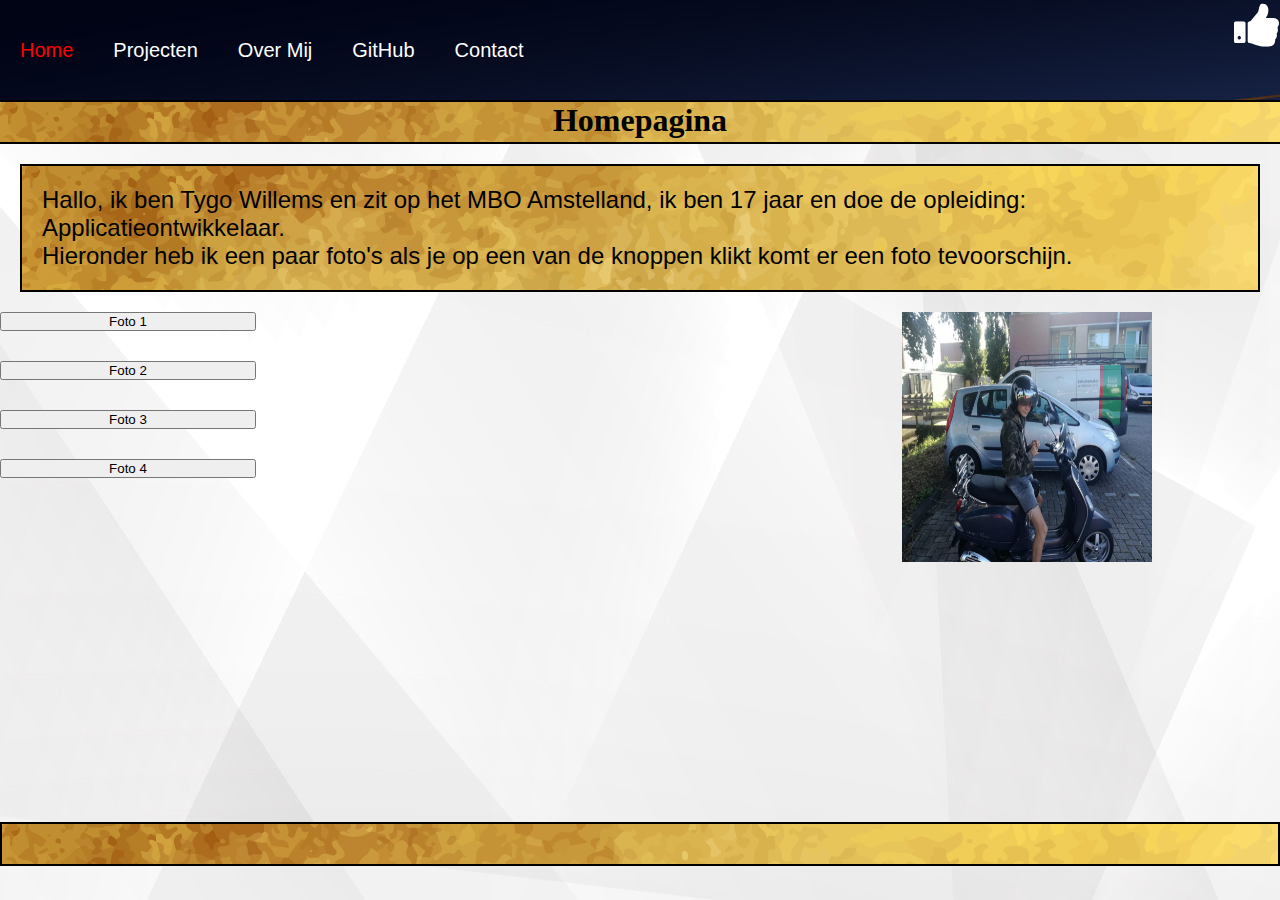
<file: index.html>
<!DOCTYPE html>
<html>
    <head>
        <title>Portfolio: Tygo Willems</title>
        <link rel="stylesheet" type="text/css" href="CSS/style.css">
        <script src="JS/script.js"></script>
    </head>
    <body>
        <header>
            <nav>
                <div class="NavContainer">
                    <ul>
                        <li><a href="index.html">Home</a></li>
                        <li><a href="Portfolio.html">Projecten</a></li>
                        <li><a href="Over Mij.html">Over Mij</a></li>
                        <li><a href="https://github.com/ROC-van-Amsterdam-College-Amstelland/git-oefen-opdracht-1-t-willems">GitHub</a></li>
                        <li><a href="Contact.html">Contact</a></li>
                    </ul>  
                    <div class="LikeContainer">
                        <link rel="stylesheet" href="https://cdnjs.cloudflare.com/ajax/libs/font-awesome/4.7.0/css/font-awesome.min.css">
                        <i onclick="myFunction(this)" class="fa fa-thumbs-up"></i>
                    </div>
                </div>
            </nav>
        </header>
        <main id="main">
            <div class="ContentContainer">
                <h1>Homepagina</h1>
            </div>
            <div class="TextContainer">
                Hallo, ik ben Tygo Willems en zit op het MBO Amstelland, ik ben 17 jaar en doe de opleiding: Applicatieontwikkelaar.<br>Hieronder heb ik een paar foto's als je op een van de knoppen klikt komt er een foto tevoorschijn.
            </div>
            <div class="flex-container">
                <div class="ButtonContainer">
                            <button class="Button1" onclick="changeImage1()" style="margin-bottom:30px;">Foto 1</button>
                            <button class="Button2" onclick="changeImage2()" style="margin-bottom:30px;">Foto 2</button>
                            <button class="Button3" onclick="changeImage3()" style="margin-bottom:30px;">Foto 3</button>
                            <button class="Button4" onclick="changeImage4()" style="margin-bottom:30px;">Foto 4</button>
                </div>
                <div class="Fotos">
                    <img id="image" src="Images/foto 1.jpg"/>
                </div>
            </div>
        </main>
        <footer id="footer">
            <p id="date"></p>
        </footer>

    </body>
</html>
</file>
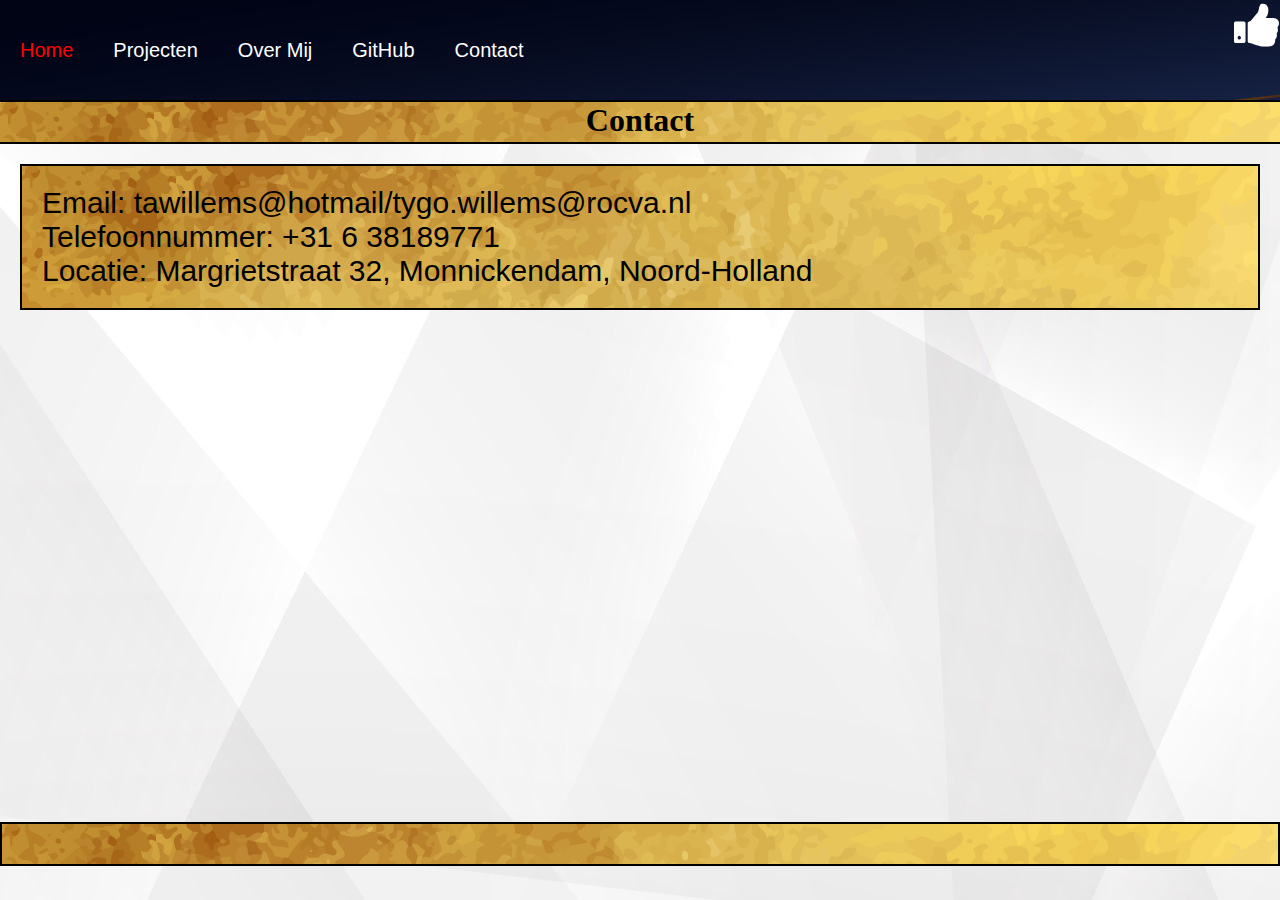
<file: Contact.html>
<!DOCTYPE html>
<html>
    <head>
        <title>Portfolio: Tygo Willems</title>
        <link rel="stylesheet" type="text/css" href="CSS/style.css">
        <script src="JS/script.js"></script>
    </head>
    <body>
        <header>
            <nav>
                <div class="NavContainer">
                    <ul>
                        <li><a href="index.html">Home</a></li>
                        <li><a href="Portfolio.html">Projecten</a></li>
                        <li><a href="Over Mij.html">Over Mij</a></li>
                        <li><a href="https://github.com/ROC-van-Amsterdam-College-Amstelland/git-oefen-opdracht-1-t-willems">GitHub</a></li>
                        <li><a href="Contact.html">Contact</a></li>
                    </ul>  
                    <div class="LikeContainer">
                        <link rel="stylesheet" href="https://cdnjs.cloudflare.com/ajax/libs/font-awesome/4.7.0/css/font-awesome.min.css">
                        <i onclick="myFunction(this)" class="fa fa-thumbs-up"></i>
                    </div>
                </div>
            </nav>
        </header>
        <main id="main">
            <div class="ContentContainer">
                <h1>Contact</h1>
            </div>
            <div class="TextContainer3">
                Email: tawillems@hotmail/tygo.willems@rocva.nl
                <br>Telefoonnummer: +31 6 38189771
                <br>Locatie: Margrietstraat 32, Monnickendam, Noord-Holland
            </div>
        </main>
        <footer id="footer">
            <p id="date"></p>
        </footer>

    </body>
</html>
</file>
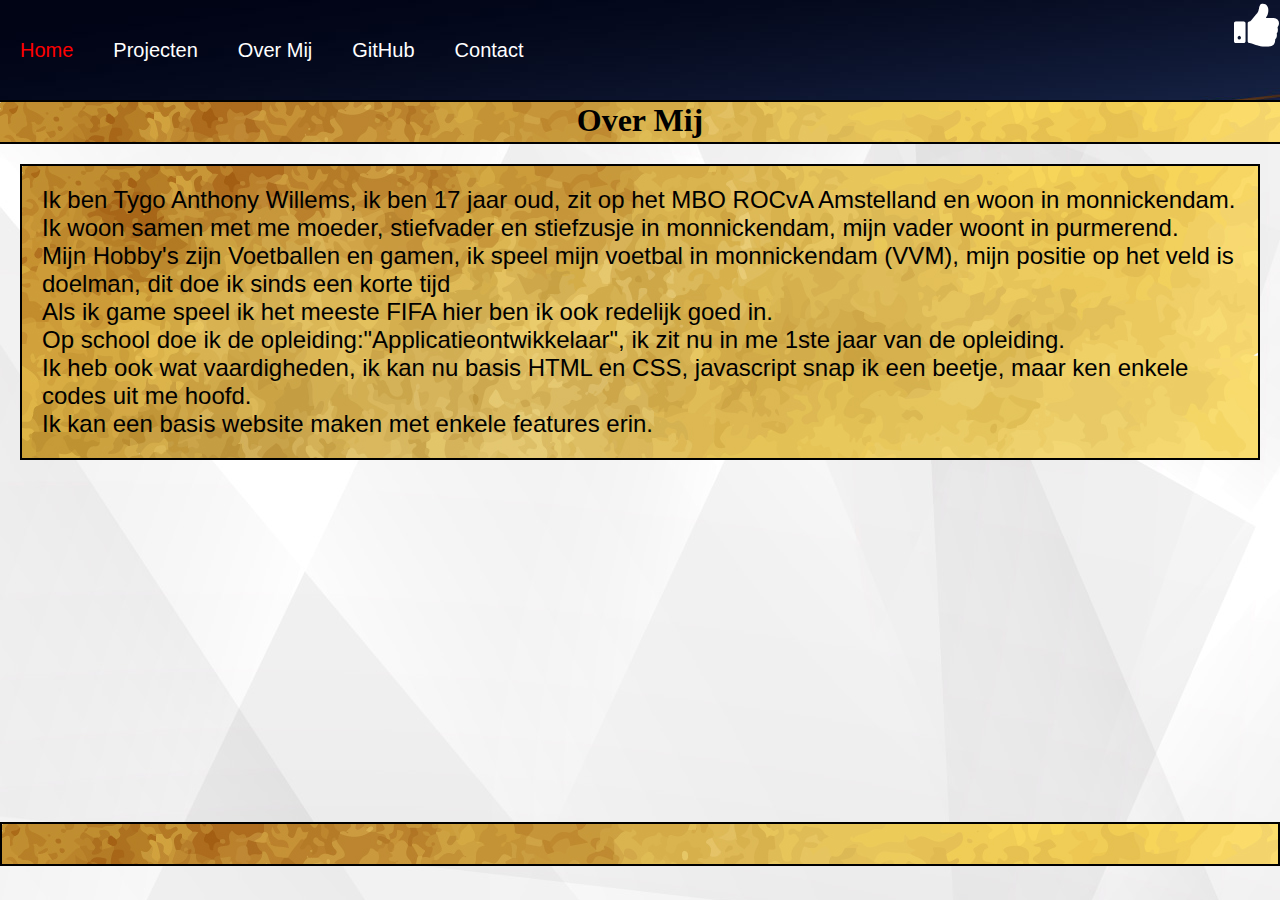
<file: Over Mij.html>
<!DOCTYPE html>
<html>
    <head>
        <title>Portfolio: Tygo Willems</title>
        <link rel="stylesheet" type="text/css" href="CSS/style.css">
        <script src="JS/script.js"></script>
    </head>
    <body>
        <header>
            <nav>
                <div class="NavContainer">
                    <ul>
                        <li><a href="index.html">Home</a></li>
                        <li><a href="Portfolio.html">Projecten</a></li>
                        <li><a href="Over Mij.html">Over Mij</a></li>
                        <li><a href="https://github.com/ROC-van-Amsterdam-College-Amstelland/git-oefen-opdracht-1-t-willems">GitHub</a></li>
                        <li><a href="Contact.html">Contact</a></li>
                    </ul>  
                    <div class="LikeContainer">
                        <link rel="stylesheet" href="https://cdnjs.cloudflare.com/ajax/libs/font-awesome/4.7.0/css/font-awesome.min.css">
                        <i onclick="myFunction(this)" class="fa fa-thumbs-up"></i>
                    </div>
                </div>
            </nav>
        </header>
        <main id="main">
            <div class="ContentContainer">
                <h1>Over Mij</h1>
            </div>
            <div class="TextContainer">
                Ik ben Tygo Anthony Willems, ik ben 17 jaar oud, zit op het MBO ROCvA Amstelland en woon in monnickendam.
                <br>Ik woon samen met me moeder, stiefvader en stiefzusje in monnickendam, mijn vader woont in purmerend.
                <br>Mijn Hobby's zijn Voetballen en gamen, ik speel mijn voetbal in monnickendam (VVM), mijn positie op het veld is doelman, dit doe ik sinds een korte tijd
                <br>Als ik game speel ik het meeste FIFA hier ben ik ook redelijk goed in.
                <br>Op school doe ik de opleiding:"Applicatieontwikkelaar", ik zit nu in me 1ste jaar van de opleiding.
                <br>Ik heb ook wat vaardigheden, ik kan nu basis HTML en CSS, javascript snap ik een beetje, maar ken enkele codes uit me hoofd.
                <br>Ik kan een basis website maken met enkele features erin.
            </div>
        </main>
        <footer id="footer">
            <p id="date"></p>
        </footer>

    </body>
</html>
</file>
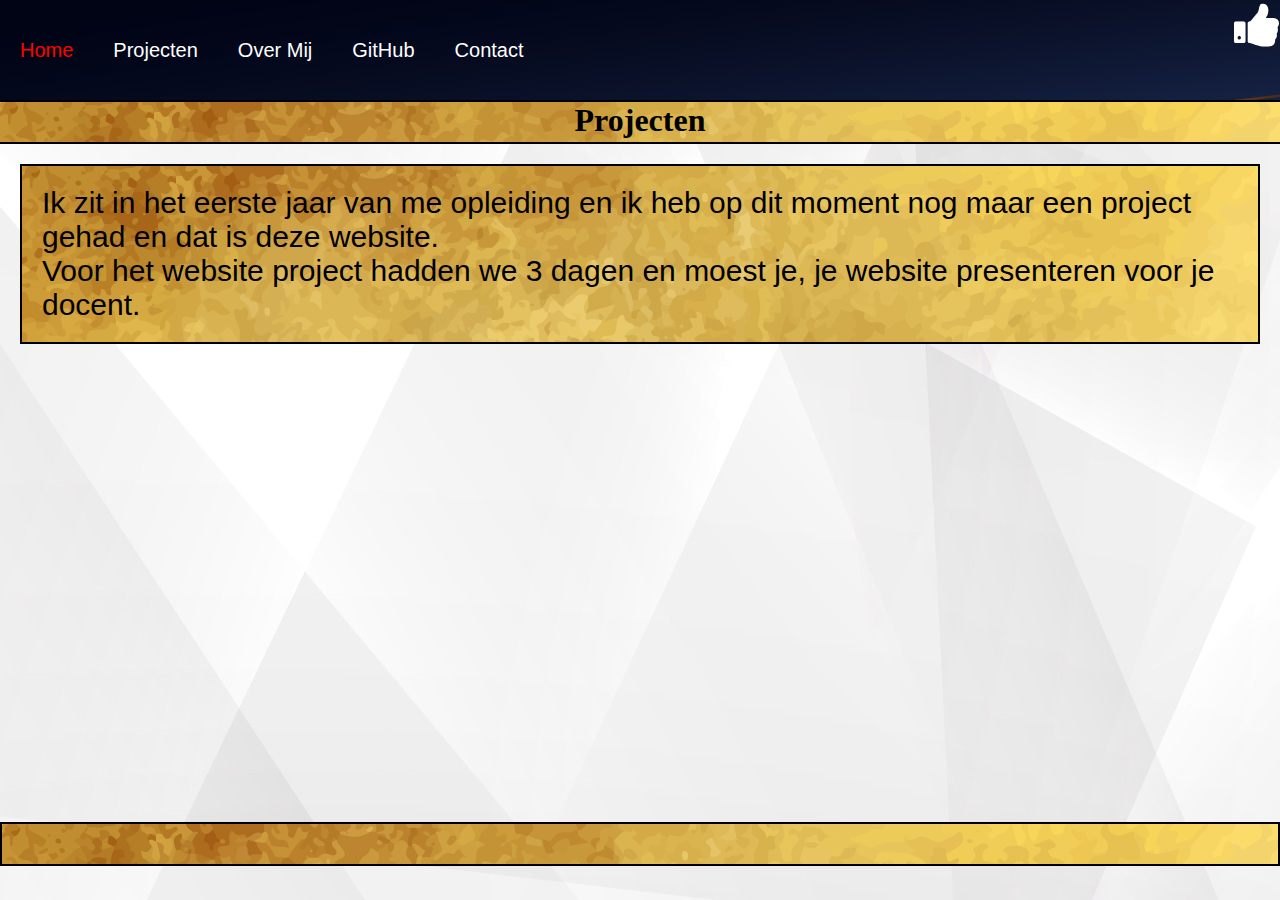
<file: Portfolio.html>
<!DOCTYPE html>
<html>
    <head>
        <title>Portfolio: Tygo Willems</title>
        <link rel="stylesheet" type="text/css" href="CSS/style.css">
        <script src="JS/script.js"></script>
    </head>
    <body>
        <header>
            <nav>
                <div class="NavContainer">
                    <ul>
                        <li><a href="index.html">Home</a></li>
                        <li><a href="Portfolio.html">Projecten</a></li>
                        <li><a href="Over Mij.html">Over Mij</a></li>
                        <li><a href="https://github.com/ROC-van-Amsterdam-College-Amstelland/git-oefen-opdracht-1-t-willems">GitHub</a></li>
                        <li><a href="Contact.html">Contact</a></li>
                    </ul>  
                    <div class="LikeContainer">
                        <link rel="stylesheet" href="https://cdnjs.cloudflare.com/ajax/libs/font-awesome/4.7.0/css/font-awesome.min.css">
                        <i onclick="myFunction(this)" class="fa fa-thumbs-up"></i>
                    </div>
                </div>
            </nav>
        </header>
        <main id="main">
            <div class="ContentContainer">
                <h1>Projecten</h1>
            </div>
            <div class="TextContainer2">
                Ik zit in het eerste jaar van me opleiding en ik heb op dit moment nog maar een project gehad en dat is deze website.
                <br>Voor het website project hadden we 3 dagen en moest je, je website presenteren voor je docent.
            </div>
        </main>
        <footer id="footer">
            <p id="date"></p>
        </footer>

    </body>
</html>
</file>
<file: CSS/style.css>
* {
    margin: 0;
    padding: 0;
}

body {
    background-color: lightgray;
    background-image: url(../Images/bk2.jpg);
}

.ContentContainer {
    width: 100%;
    background-image: url(../Images/55.jpg);
    justify-content: center;
    height: 40px;
    display: flex;
    border-bottom-style: solid;
    border-width: 2px;
}

nav {
    width: 100%;
    height: 100px;
    background-image: url(../Images/2753276.jpg);
    border-bottom-style: solid;
    border-width: 2px;
}
ul {
    margin-left: 0px;
}

ul li {
    list-style: none;
    display: inline-block;
    float: left;
    line-height: 100px;
}

ul li a {
    display: block;
    text-decoration: none;
    font-size: 20px;
    font-family: 'Lucida Sans', 'Lucida Sans Regular', 'Lucida Grande', 'Lucida Sans Unicode', Geneva, Verdana, sans-serif;
    color: white;
    padding: 0 20px;
}

ul li a:hover {
    color: red;
}

h1 {
    font-family: Cambria, Cochin, Georgia, Times, 'Times New Roman', serif;
}

.TextContainer {
    background-image: url(../Images/55.jpg);
    color: black;
    margin: 20px;    padding: 20px;
    font-family: 'Trebuchet MS', 'Lucida Sans Unicode', 'Lucida Grande', 'Lucida Sans', Arial, sans-serif;
    border-style: solid;
    border-width: 2px;
    font-size: 24px;
}

.TextContainer2 {
    background-image: url(../Images/55.jpg);
    color: black;
    margin: 20px;    padding: 20px;
    font-family: 'Trebuchet MS', 'Lucida Sans Unicode', 'Lucida Grande', 'Lucida Sans', Arial, sans-serif;
    border-style: solid;
    border-width: 2px;
    font-size: 30px;
}

.TextContainer3 {
    background-image: url(../Images/55.jpg);
    color: black;
    margin: 20px;    padding: 20px;
    font-family: 'Trebuchet MS', 'Lucida Sans Unicode', 'Lucida Grande', 'Lucida Sans', Arial, sans-serif;
    border-style: solid;
    border-width: 2px;
    font-size: 30px;
}


.LikeContainer {
    font-size: 50px;
    color: white;
    justify-content: flex-end;
    display: flex;
}

#footer {
    background-image: url(../Images/55.jpg);
    color: black;
    padding: 20px;
    font-family: 'Trebuchet MS', 'Lucida Sans Unicode', 'Lucida Grande', 'Lucida Sans', Arial, sans-serif;
    border-style: solid;
    border-width: 2px;
    justify-content: flex-end;
    display: flex;

}

#main {
    height: 80vh;
}

.ButtonContainer {
    display: flex;
    flex-direction:column;
    width: 20%;
}

.ButtonContainer :hover {
    background-color: skyblue;
}


#image{
    height: 250px;
    width: 250px;
}

.Fotos
{
    width:70%;
    text-align:right;
}

.flex-container
{
    display:flex;
    flex-direction: row;
}
</file>
